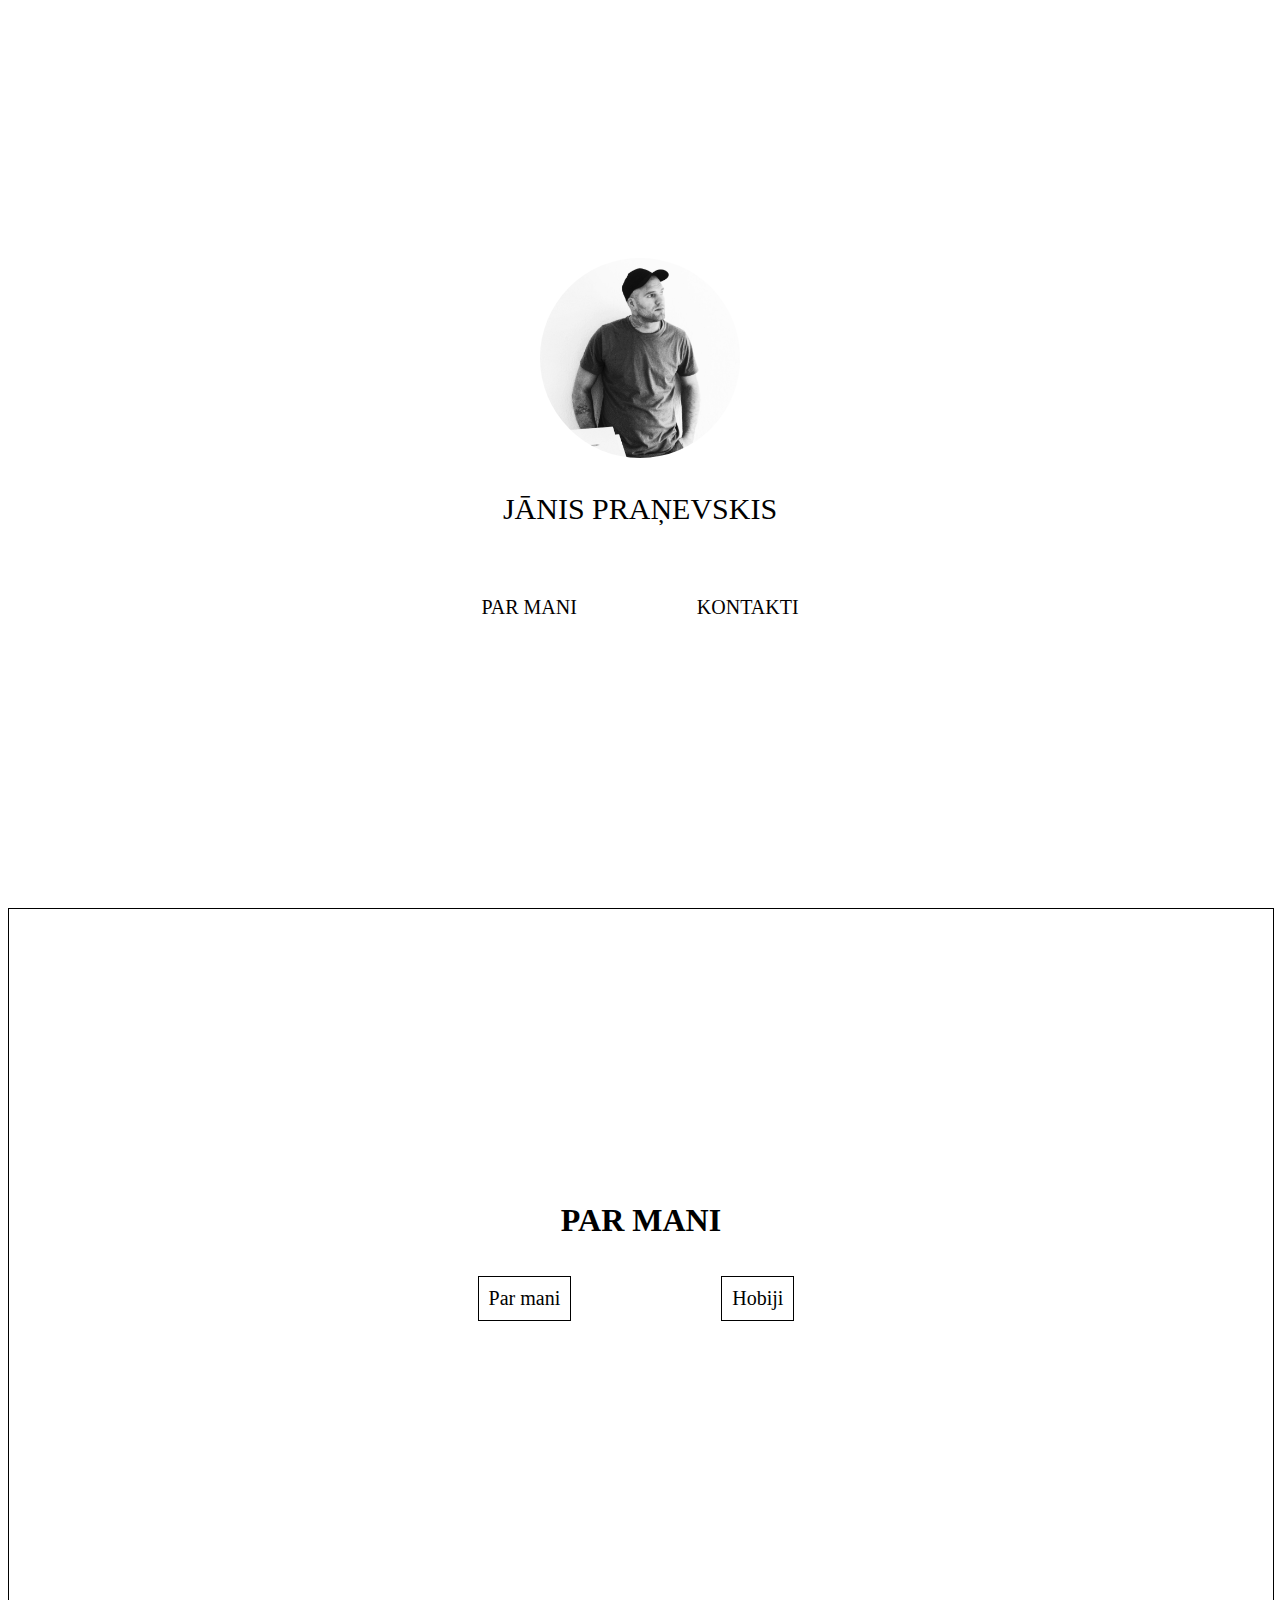
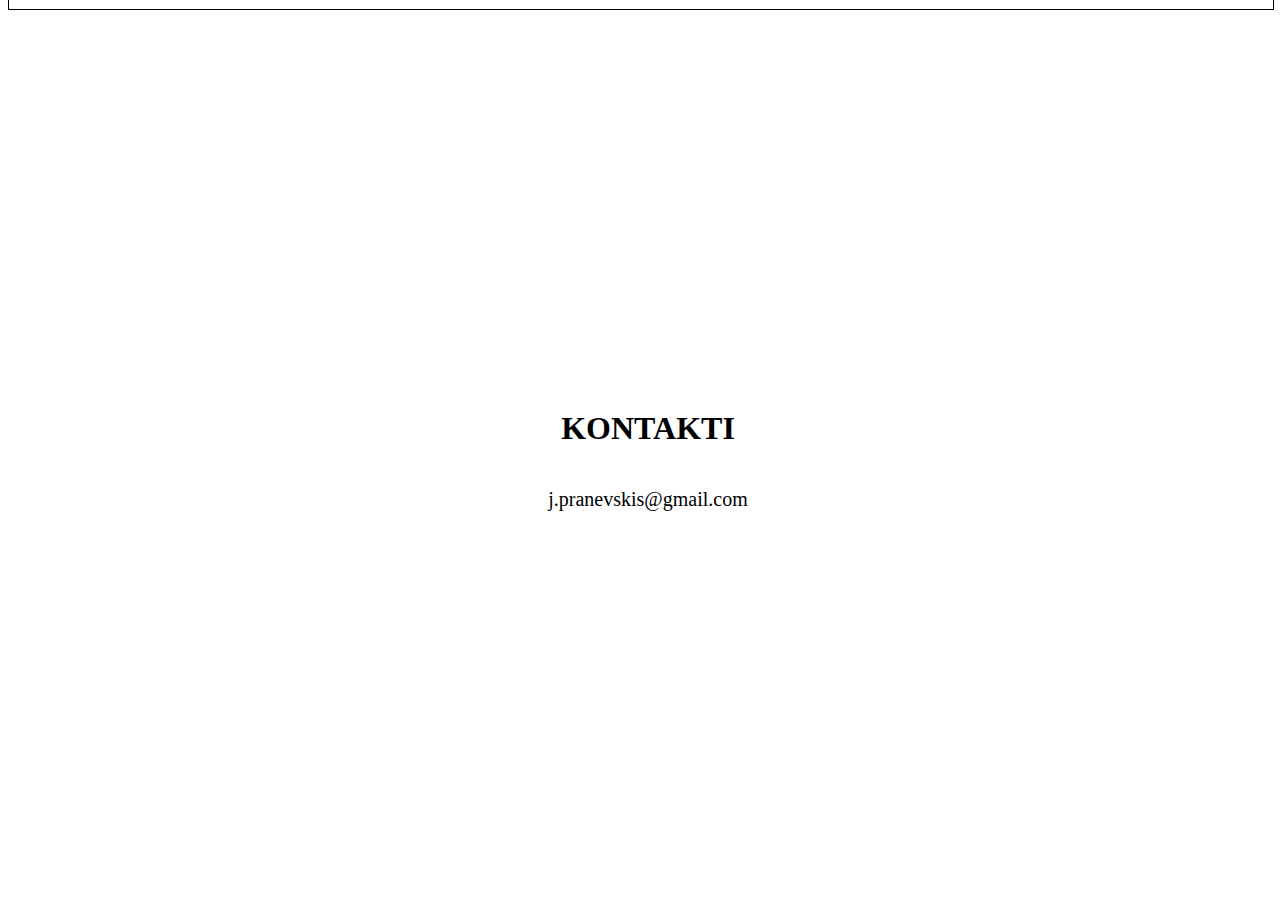
<file: Jānis Praņevskis Portfolio/index.html>
<!DOCTYPE html>
<html lang="en">
  
  <head>
    <meta charset="UTF-8" />
    <meta name="viewport" content="width=device-width, initial-scale=1.0" />
    <title>Document</title>
    <link rel="stylesheet" href="index.css" />
<script src="index.js" defer></script>

  </head>
  
  </style>
  <body>

   
    
    
    <div class="header">

      <div class="bilde">
<img src="bilde1.jpg" alt="">
      </div>

      <div class="name">

        
       
        <p>JĀNIS PRAŅEVSKIS</p>
      </div>


      <div class="nav">

      <p><a href="#section">PAR MANI</a></p>
      <p><a href="#contacts">KONTAKTI</a></p>

      </div>
    </div>
    

    <section id="section">

      <h1>PAR MANI</h1>

    <div class="parmani" tabindex="0">
      <ul>
        <li data-tab-target="#parmani">Par mani</li>
        <li data-tab-target="#hobiji"> Hobiji</li>
        
        
      </ul>

      <div class="tab-content" tabindex="0">

                <div id="parmani"  data-tab-content>
                  <div class="a">
                    <p>
                    Kāpēc programmmēšana? </p>

                    <p>Savos 33 gados esmu paspējis nomainīt desmitiem darba vietu. <br>
                      Līdz sapratu, ka man vajag tādu profesiju, kurā ir lielas 
                      izaugsmes iespējas. 
                      
                    </p>

                   

                    <p>Es nezinu, kur es būšu pēc 5, vai 10 gadiem, 
                    bet apguvis programmēšanu, <br>
                    es bez darba nepalikšu un nekur nepazudīšu.</p>



                  </p>
                  </div>
                 
                 
                </div>

      </div>

      <div class="tab-content" tabindex="0"></div>

                <div id="hobiji" class="hobiji"  data-tab-content>
                  <p>Mūzika <br>
                   <br>Psiholoģija
                   <br>
                   <br>
                Gym</p>
                 
      
                    
                  
                </div>

    </div>

   

        

        
      
      
    </section>

    <section id="contacts" class="contacts">

      <h1>KONTAKTI</h1>
<div>
  <p>j.pranevskis@gmail.com </p>
       

        


<div class="topbtn">

  <p><a class="top" href="#top">UP</a></p>
</div>
    
      

     

    

    
    
  </body>
</html>
</file>
<file: Jānis Praņevskis Portfolio/index.css>
[data-tab-content]{
  display: none;
}
.active[data-tab-content]{
  display: flex;
  justify-content: center;
  
}

html{
  scroll-behavior: smooth;
}
.header {
 
  width: 100%;
  height: 100vh;
  
  display: flex;
  justify-content: center;
  align-items: center;
  flex-direction: column;
  
}

.name {
 align-items: center;
  font-size: 30px;
  
}


img {
  margin: 0%;
  width: 200px;
  height: 200px;

  object-fit: cover;
  border-radius: 50%;
}

.nav a {
  text-decoration: none;
  color: rgb(4, 0, 0);
  background-color: #fff;
  padding: 10px;
  border-style: solid 1px;
  border-color: black;
  
  
  
}

.nav {
  font-size: 20px;
  padding: 20px;
  
  display: flex;
  justify-content: center;
  align-items: center;

  gap: 100px;
}



.nav a:hover {
  background-color: #0a0808;
  color: #fff;
  
  cursor: pointer;
}

#section{
  width: 100%;
  height: 700px;
  display: flex;
  border: solid black 1px;
  flex-direction: column;
  justify-content: center;
  
}

#section h1{
  display: flex;
  justify-content: center;
}



.parmani ul{
display: flex;
justify-content: center;
gap: 100px;

}

.parmani li{
  font-size: 20px;
  border: solid 1px;
  
  padding: 10px;
  display: flex;
  margin-right: 50px;
  justify-content: space-around;

  
  
}

.parmani ul li:hover{
  background-color: #0a0808;
  color: #fff;
  
  cursor: pointer;

}
.a p{

font-size: 20px;
display: flex;
justify-content: center;
text-align: left;

}

.a{
  width: 600px;
  height: 300px;
  
}


.hobiji {
  
  font-size: 20px;
text-align: center;
margin: 50px;
gap: 10px;

}





.kontakti h1 {
  font-size: 50px;
  display: flex;
  justify-content: center;
}

.kontakti input {
  display: flex;
  justify-content: center;
  margin: 20px;
}

.aboutme{
  width: 100vw;
  height: 100vh;
  
  
  

}







.contacts{
  width: 100vw;
  height: 100vh;
  
  display: flex;
  justify-content: center;
  align-items: center;
  flex-direction: column;
  

}

.contacts p{
  font-size: 20px;
}

.form{
  display: flex;
  justify-content: center;
  align-items: center;
}

.topbtn{
  position: fixed;
  bottom: 40px;
  right: 40px;
  width: 50px;
  height: 50px;
  visibility: hidden;
  opacity: 0;
  
}
.topbtn.active{
  visibility: visible;
  opacity: 1;
}
.top {
 
  background-color: #fff;
  
  font-size: 20px;
  border-style: solid;
  color: black;
  text-decoration: none;
  cursor: pointer;
  padding: 15px;
  border-radius: 100%;
  
  
}
.top:hover{
  background-color: #0a0808;
  color: #fff;
  
  cursor: pointer;
}
</file>
